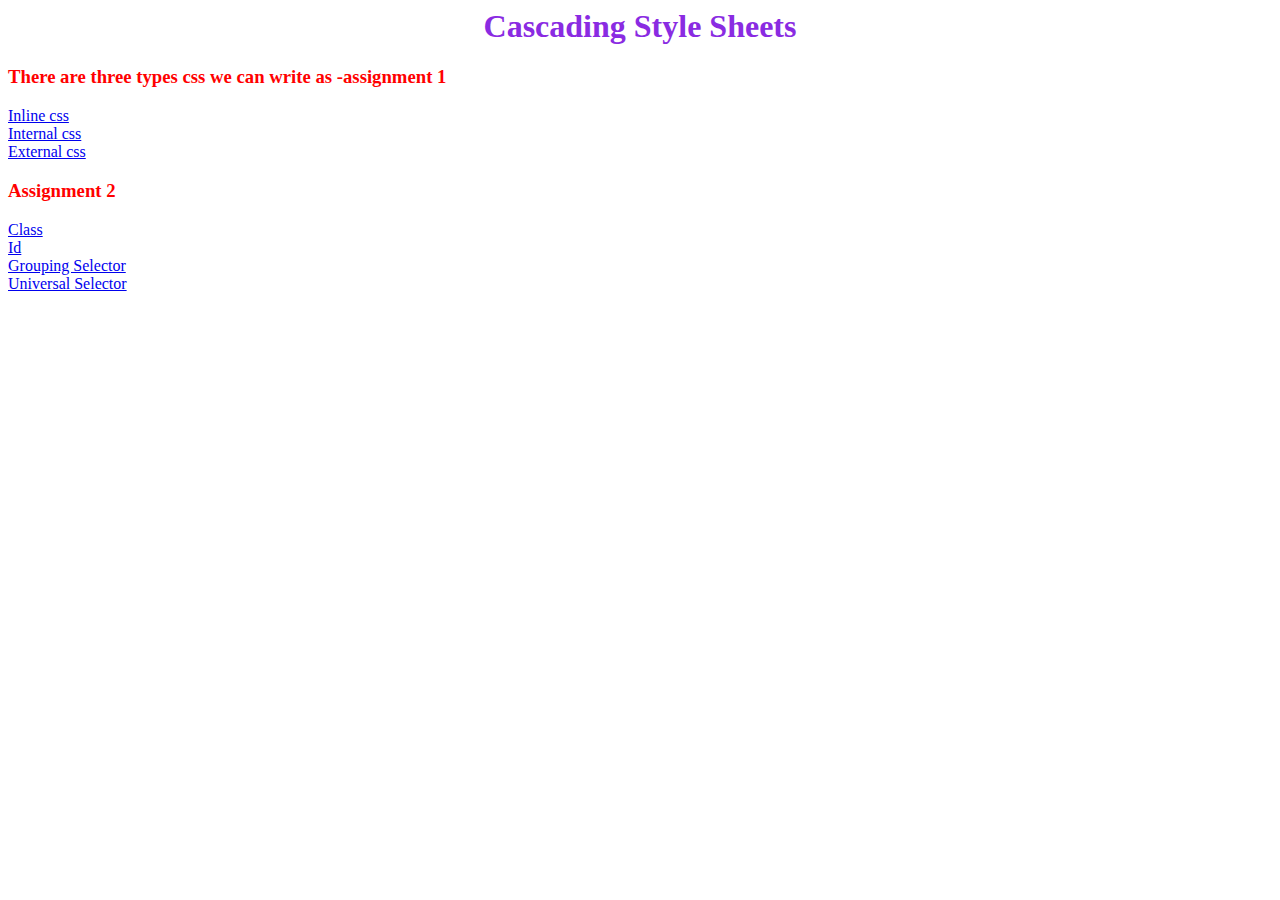
<file: index.html>
<html>
    <head>
        <body>
            <h1 style="color:blueviolet"><center>Cascading Style Sheets</center></h1>
            <h3 style="color:red">There are three types css we can write as -assignment 1</h3>
            <a href="inline.html">Inline css</a><br>
            <a href="internal.html">Internal css</a><br>
            <a href="external.html">External css</a><br>
            <h3 style="color:red">Assignment 2</h3>
            <a href="class selector.html">Class</a><br>
            <a href="id selector.html">Id</a><br>
            <a href="grouping selector.html">Grouping Selector</a><br>
            <a href="universal selector.html">Universal Selector</a>
        </body>
    </head>
</html>
</file>
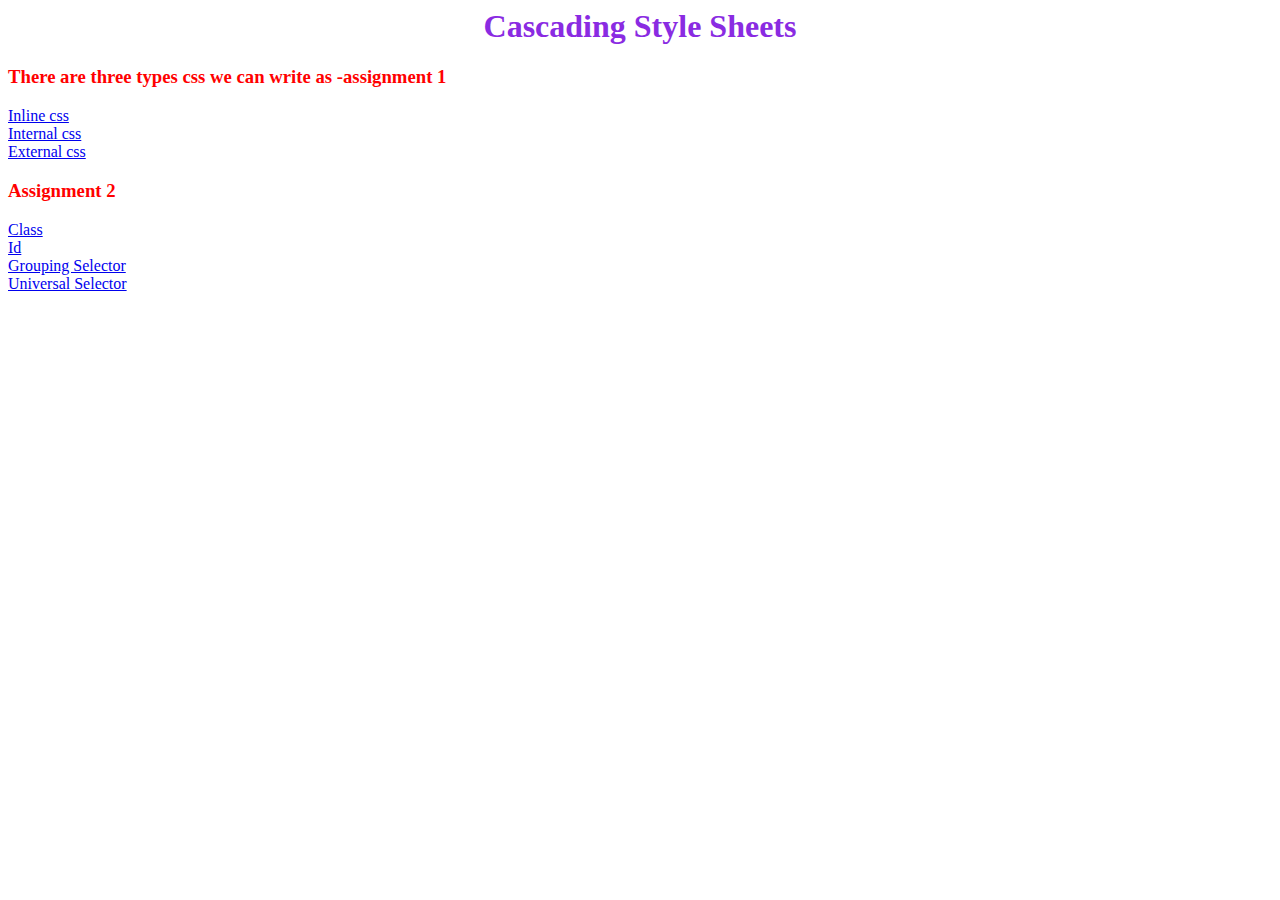
<file: all links of basic css.html>
<html>
    <head>
        <body>
            <h1 style="color:blueviolet"><center>Cascading Style Sheets</center></h1>
            <h3 style="color:red">There are three types css we can write as -assignment 1</h3>
            <a href="inline.html">Inline css</a><br>
            <a href="internal.html">Internal css</a><br>
            <a href="external.html">External css</a><br>
            <h3 style="color:red">Assignment 2</h3>
            <a href="class selector.html">Class</a><br>
            <a href="id selector.html">Id</a><br>
            <a href="grouping selector.html">Grouping Selector</a><br>
            <a href="universal selector.html">Universal Selector</a>
        </body>
    </head>
</html>
</file>
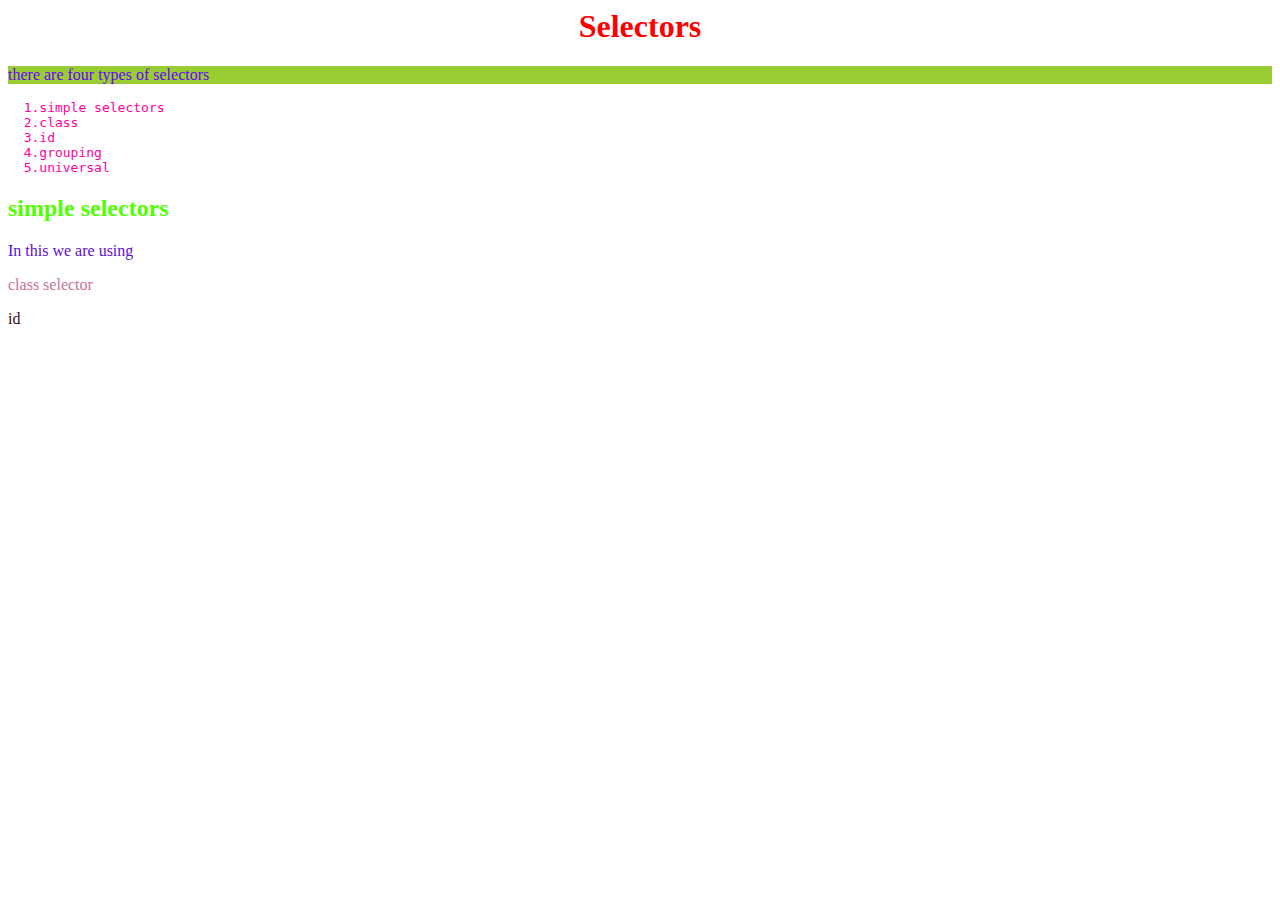
<file: class selector.html>
<html>
    <head>
        <style>
            .setting1{
                color:red;
            }
            .setting2{
                color:rgb(102, 0, 255);background-color:yellowgreen;
            }
            .setting3{
                color:rgb(255, 0, 157)
            }
            .setting4{
                color:rgb(81, 255, 0)
            }
            .setting5{
                color:rgb(92, 14, 208)
            }
            .setting6{
                color:rgb(199, 115, 154)
            }
            .setting7{
                color:rgb(57, 9, 32)
            }

        </style>
        </head>
           <center> <h1 class ="setting1">
           Selectors</h1></center>
            <p class="setting2">
                there are four types of selectors</p>
<pre class="setting3">
  1.simple selectors
  2.class
  3.id
  4.grouping
  5.universal
</pre>
            <h2 class="setting4">simple selectors</h2>
            <p class="setting5">In this we are using </p>
            <p class="setting6">class selector</p>
            <p class="setting7">id</p>
           
</html>
</file>
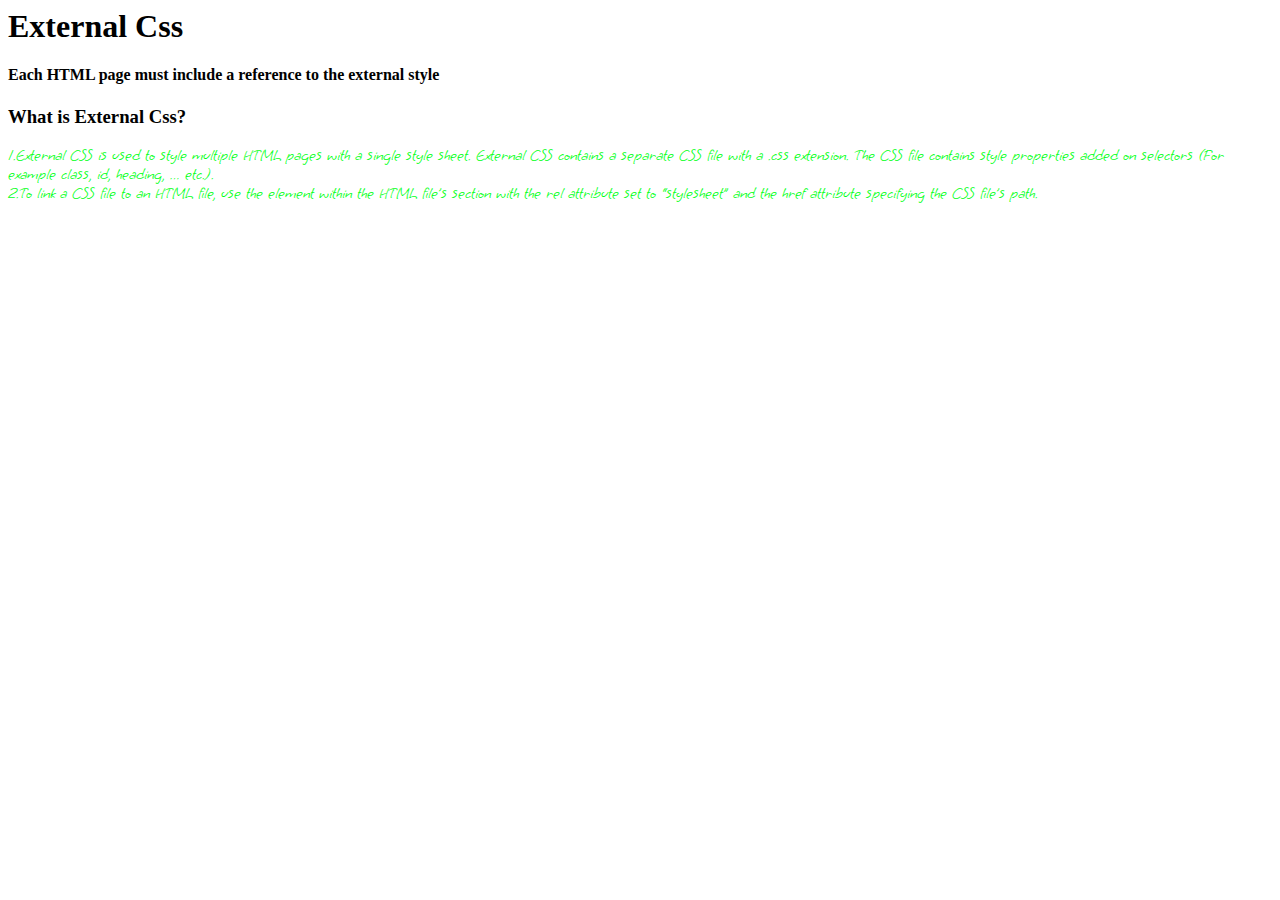
<file: external.html>
<html>
    <head>
        <link rel="stylesheet" href="external .css">

    </head>
    <body>
        <h1>External Css</h1>
        <h4>Each HTML page must include a reference to the external style</h4>
        <h3>What is External Css?</h3>
        <p>
            1.External CSS is used to style multiple HTML pages with a single style sheet. External CSS contains a separate CSS file with a .css extension. The CSS file contains style properties added on selectors (For example class, id, heading, … etc.).<br>
             2.To link a CSS file to an HTML file, use the <link> element within the HTML file’s <head> section with the rel attribute set to “stylesheet” and the href attribute specifying the CSS file’s path.
        </p>

    </body>
</html>
</file>
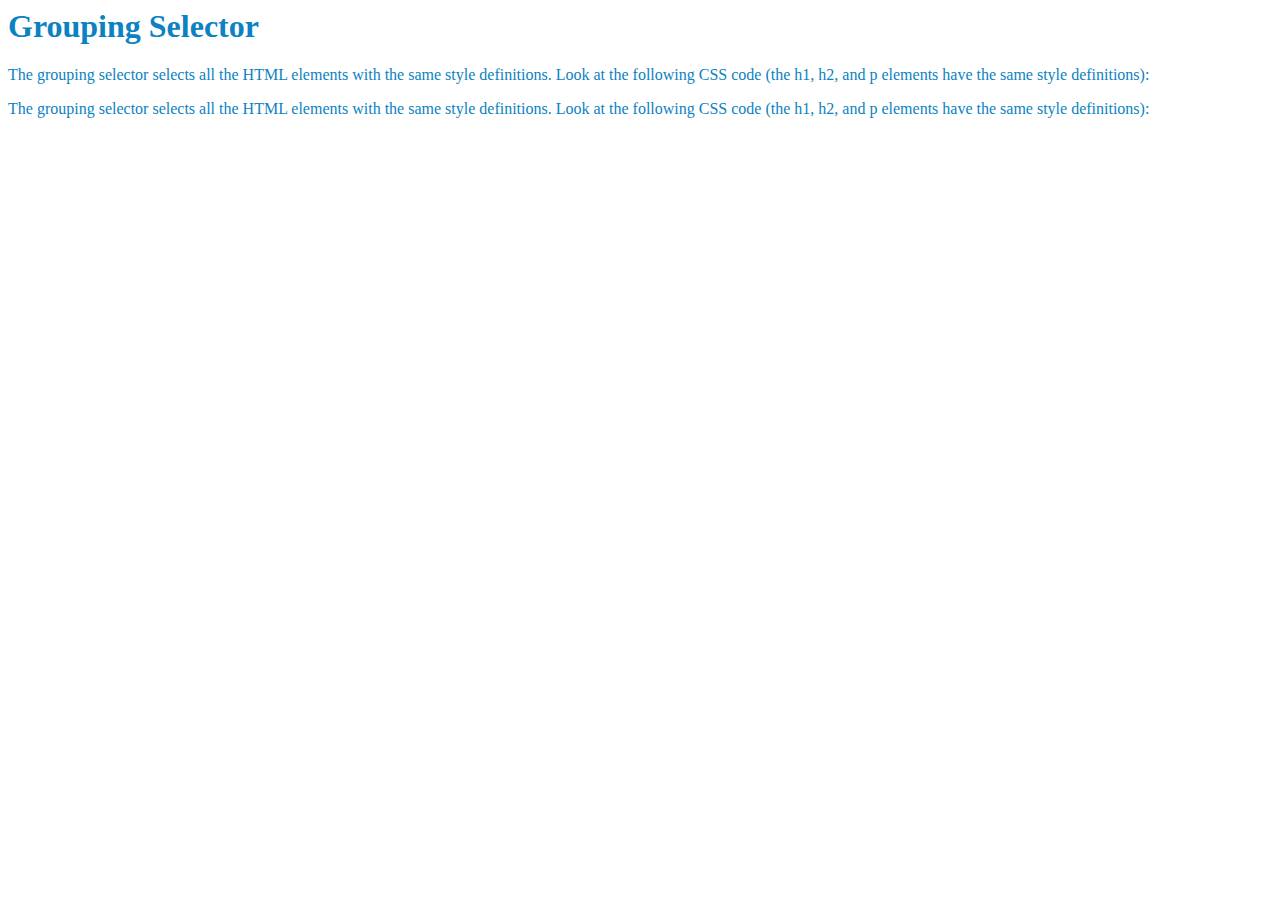
<file: grouping selector.html>
<html>
    <head>
        <style>
            h1,p{
                color:rgb(12, 130, 194);
            }

        </style></head>
        <body>
      <h1>Grouping Selector</h1>
      <p>The grouping selector selects all the HTML elements with the same style definitions.

        Look at the following CSS code (the h1, h2, and p elements have the same style definitions):</p>
       <p> The grouping selector selects all the HTML elements with the same style definitions.

Look at the following CSS code (the h1, h2, and p elements have the same style definitions):
</p></body>
    
</html>
</file>
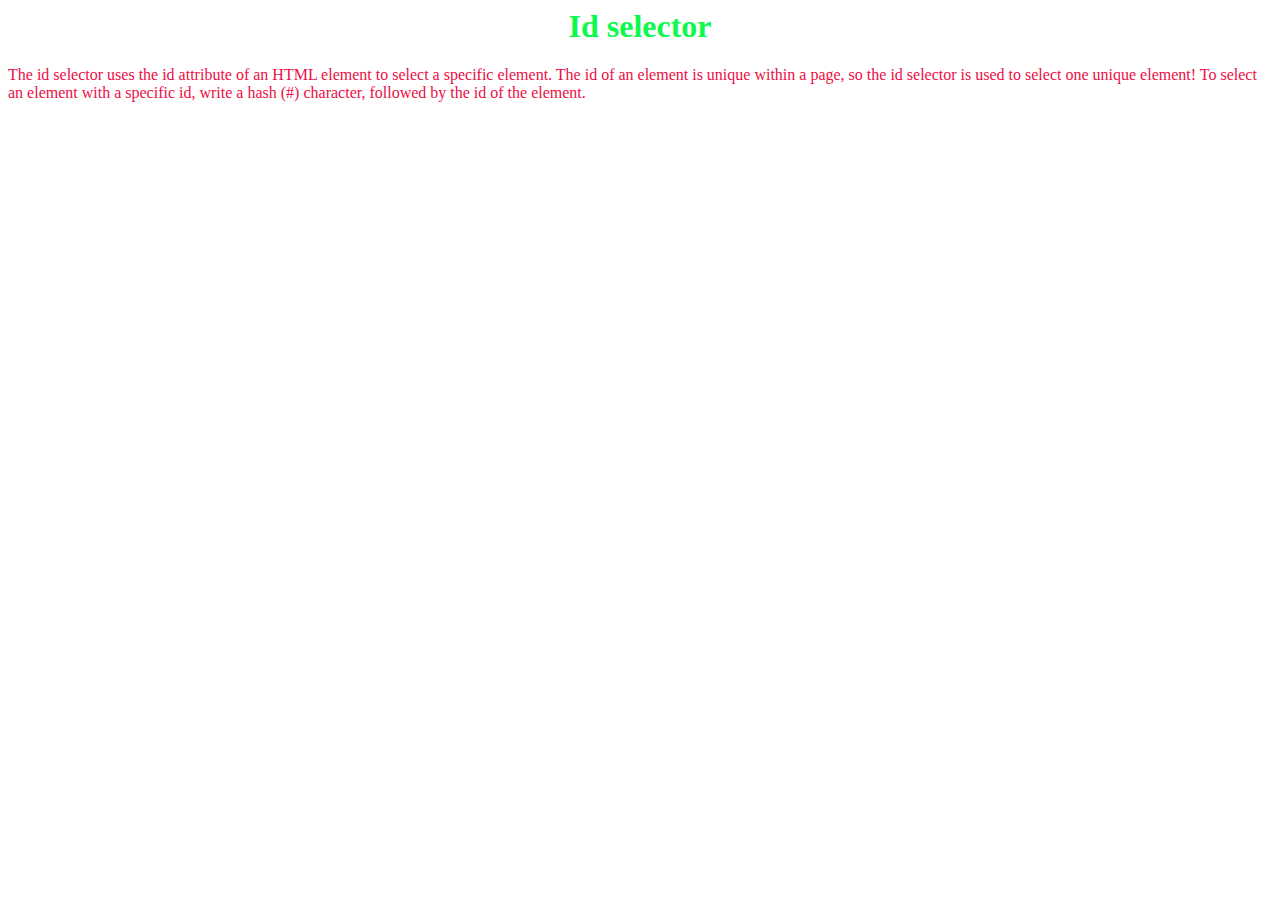
<file: id selector.html>
<html>
    <head>
    <style>
        #id1{
            text-align:center;color:rgb(14, 249, 77);
        }
        #id2{
            color:rgb(236, 14, 69);
        }
   
    </style></head>
        <body>
     <h1 id="id1">Id selector</h1>
     <p id="id2">The id selector uses the id attribute of an HTML element to select a specific element.

        The id of an element is unique within a page, so the id selector is used to select one unique element!
        
        To select an element with a specific id, write a hash (#) character, followed by the id of the element.
        
        </p>
        </body>
    </head>
</html>
</file>
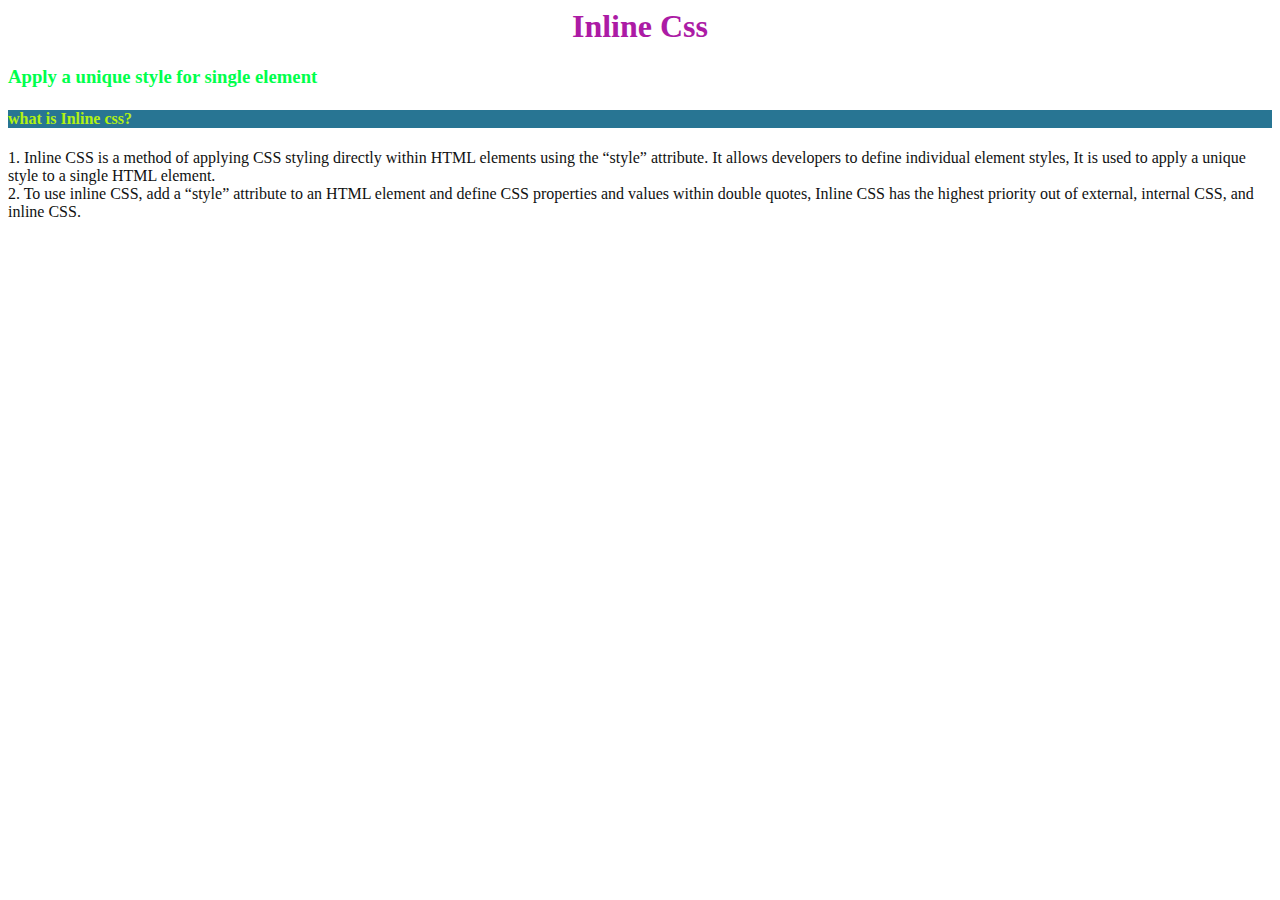
<file: inline.html>
<html>
    <head>
        <body>
            <h1 style="color:rgb(172, 27, 165);"><center>Inline Css</center></h1>
            <h3 style="color:rgb(0, 255, 76);">Apply a unique style for single element</h3>
            <h4 style="color:rgb(179, 242, 18);background-color:rgb(40, 117, 147);">what is Inline css?</h4>
            <p style="color:rgb(16, 17, 17);">
               1. Inline CSS is a method of applying CSS styling directly within HTML elements using the “style” attribute. It allows developers to define individual element styles, It is used to apply a unique style to a single HTML element.<br>
               2. To use inline CSS, add a “style” attribute to an HTML element and define CSS properties and values within double quotes, Inline CSS has the highest priority out of external, internal CSS, and inline CSS.

 
            </p>
        </body>
    </head>
</html>
</file>
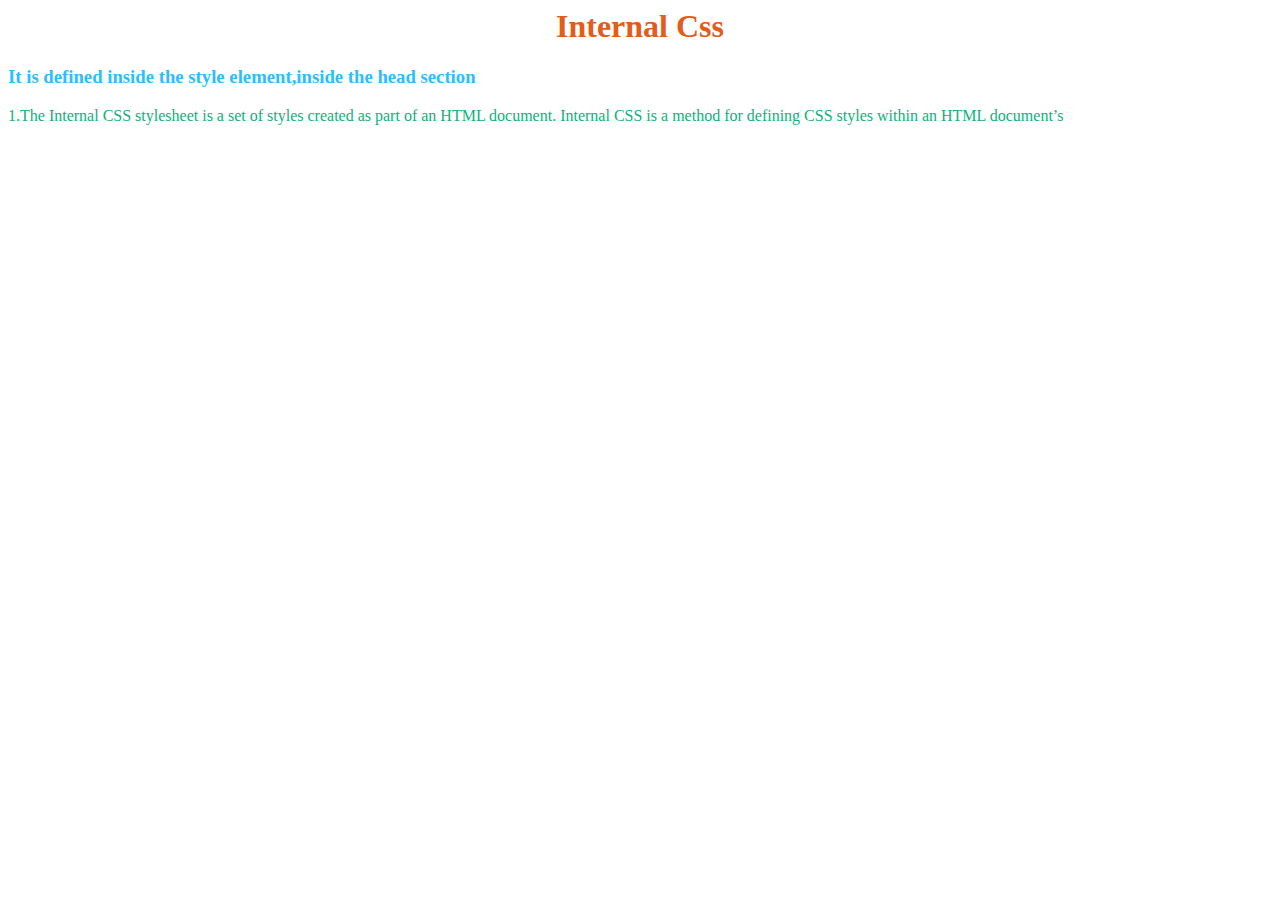
<file: internal.html>
<html><head>
    <body>
        <style>
            h1{
                color:rgb(227, 92, 25);
            }
            h3{
                color:rgb(47, 189, 255);
            }
            p{
                color:rgb(16, 176, 123);
            }


        </style>
        <body>
            <h1><center>Internal Css</center></h1>
            <h3>It is defined inside the style element,inside the head section</h3>
            <p>
                1.The Internal CSS stylesheet is a set of styles created as part of an HTML document. Internal CSS is a method for defining CSS styles within an HTML document’s <style> element, it is used to provide a unique style for a single HTML document in the <head> section. This means that the CSS is embedded within the <style> tag inside the <head> section of the HTML file.<br>
                2.To use internal CSS, include CSS rules within a <style> tag inside the HTML document’s <head>. Define styles by selecting HTML elements or classes, and applying styling rules within the tag. All the changes done by the internal CSS can be applied only to a single web page.
                </p>
           
        </body>
        
</head></html>
</file>
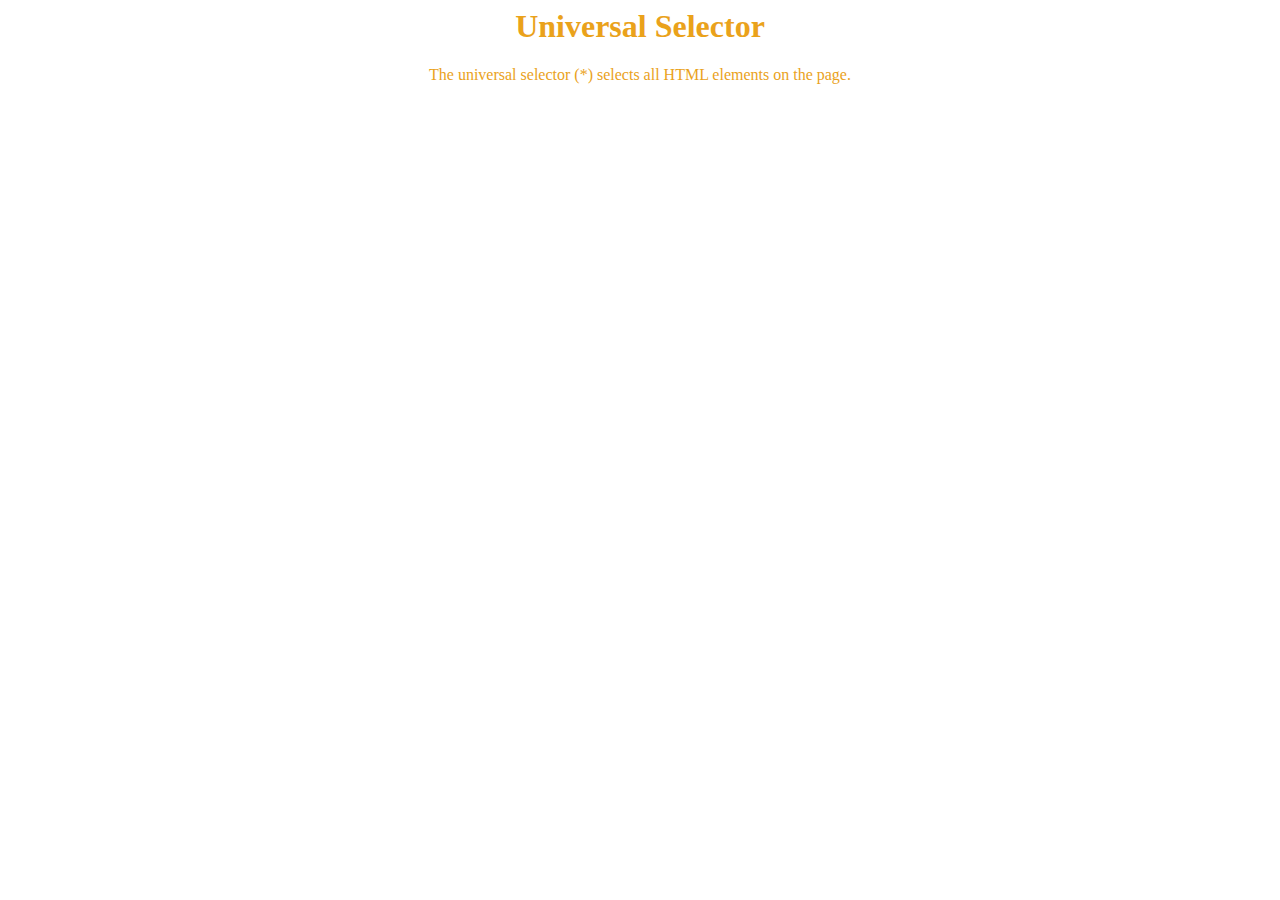
<file: universal selector.html>
<html>
    <head>
        <style>
            *{
                color:rgb(234, 162, 27);text-align:center;
            }

        </style>
        <body>
            <h1>Universal Selector</h1>
            <p>The universal selector (*) selects all HTML elements on the page.</p>
        </body>
    </head>
</html>
</file>
<file: external .css>
@import url('https://fonts.googleapis.com/css2?family=Grape+Nuts&display=swap');
p{
    font-family: 'Grape Nuts', cursive;
    color: hsl(125, 100%, 50%);
}
</file>
